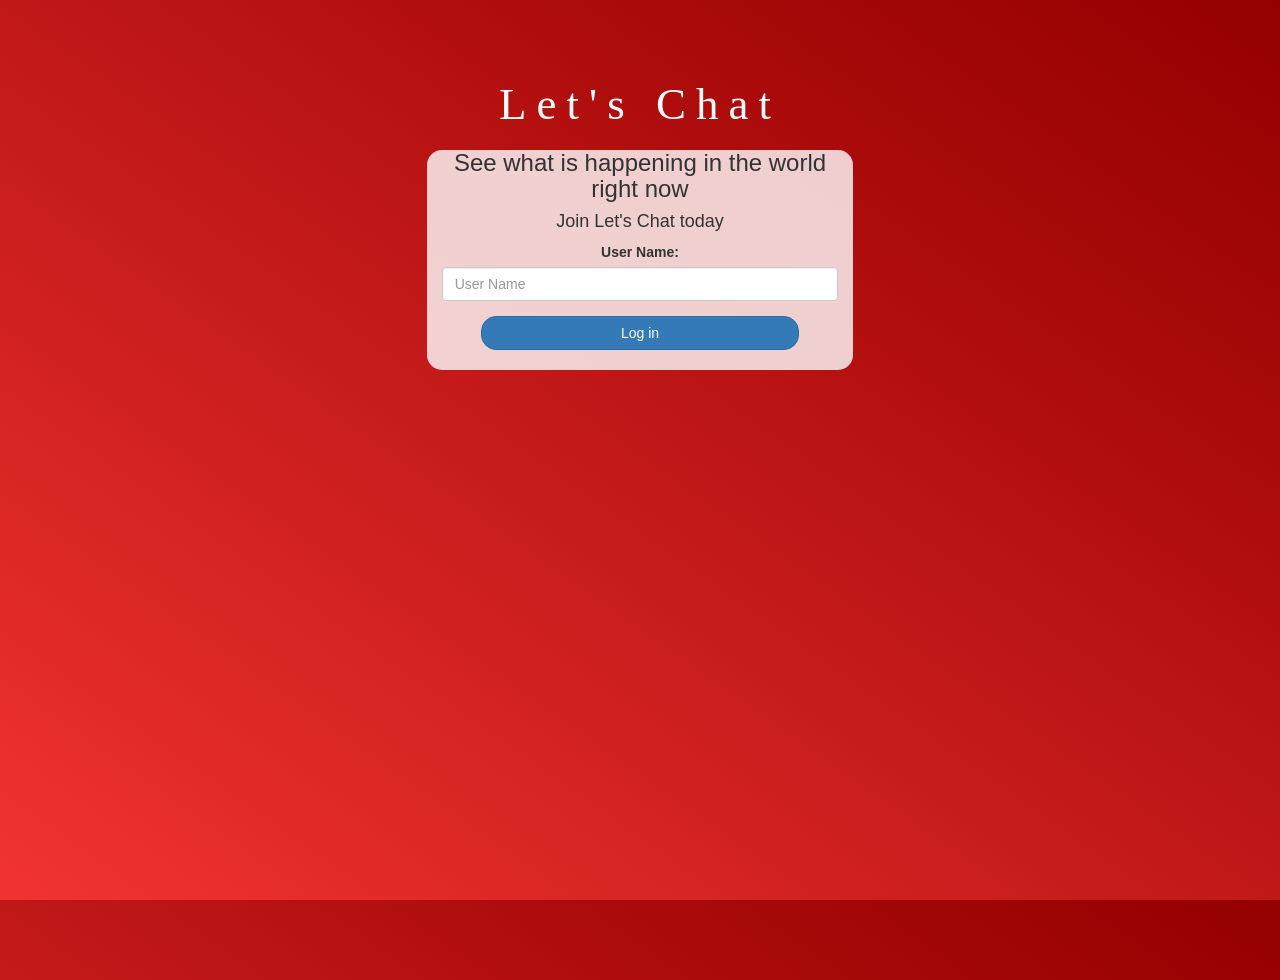
<file: index.html>
<title>Let's Chat</title>
<link href="https://fonts.googleapis.com/css2?family=Hanalei+Fill&display=swap" rel="stylesheet"><meta name="viewport" content="width=device-width, initial-scale=1">

<link rel="stylesheet" href="https://maxcdn.bootstrapcdn.com/bootstrap/3.4.0/css/bootstrap.min.css">
<script src="https://ajax.googleapis.com/ajax/libs/jquery/3.4.1/jquery.min.js"></script>
<script src="https://maxcdn.bootstrapcdn.com/bootstrap/3.4.0/js/bootstrap.min.js"></script>

<link rel="stylesheet" type="text/css" href="kwitter.css">
<script src="kwitter.js"></script>
</head>
<body>
    <center>
        <h1 class="header">	
            Let's Chat	<sup>
        
        </sup>
    </h1>
        <div class="col-lg-4 col-md-6 col-sm-6 col-xs-11 login_div">
            <h3 >See what is happening in the world right now</h3>
            <h4 >Join Let's Chat today</h4>
            <div class="form-group">
              <label >User Name:</label>
                <input type="text" id="user_name" class="form-control" placeholder="User Name">
            </div>
            <button id="login_button" class="btn btn-primary" onclick="addUser()">Log in</button>
            <br><br>
        </div>
    </center>
    </body>
    </html>
</file>
<file: kwitter.css>
html, body
{
  height: 100%;
  margin: 0;
}

body
{
background-image: linear-gradient(to right top, #f13333, #d92525, #c11818, #aa0a0a, #940000);
}

.header
{
	color: white;font-family: 'Yeon Sung';font-size: 45px;letter-spacing: 10px;margin-top: 80px;
}
.header img
{
	width: 80px;margin-left: -15px;
}

.login_div
{
	background: rgba(255,255,255,0.8);float: none;border-radius: 15px;
}

.logo
{
	width: 80px;margin-top: 30px;border-radius: 40px;
}

#login_button
{
	width: 80%;border-radius: 15px;
}

.room_name
{
	cursor: pointer;
	font-size: 20px;
}


#logout
{
	font-size: 20px; float: right;
}


#output
{
	padding: 10px; width:80%;background: rgba(255,255,255,0.8);border-radius: 15px;
}

.input_div_room_page
{
	width: 80%;
}

.input_div label
{
	color: white;font-size: 20px;
}


.input_div_message_page
{
	position: fixed;bottom: 0px;width: 100%;background: rgba(255,255,255,0.8);
}
.input_div_message_page label
{
	color: black;
}
.input_div_message_page #msg
{
	width: 80%;
}
.input_div_message_page button
{
	margin-top: 15px;
	width: 50%; 
}
.color_white
{
	color: white
}

.user_tick
{
	width:20px;
}
.message_h4
{
	padding-left:5px;color:grey;
}
</file>
